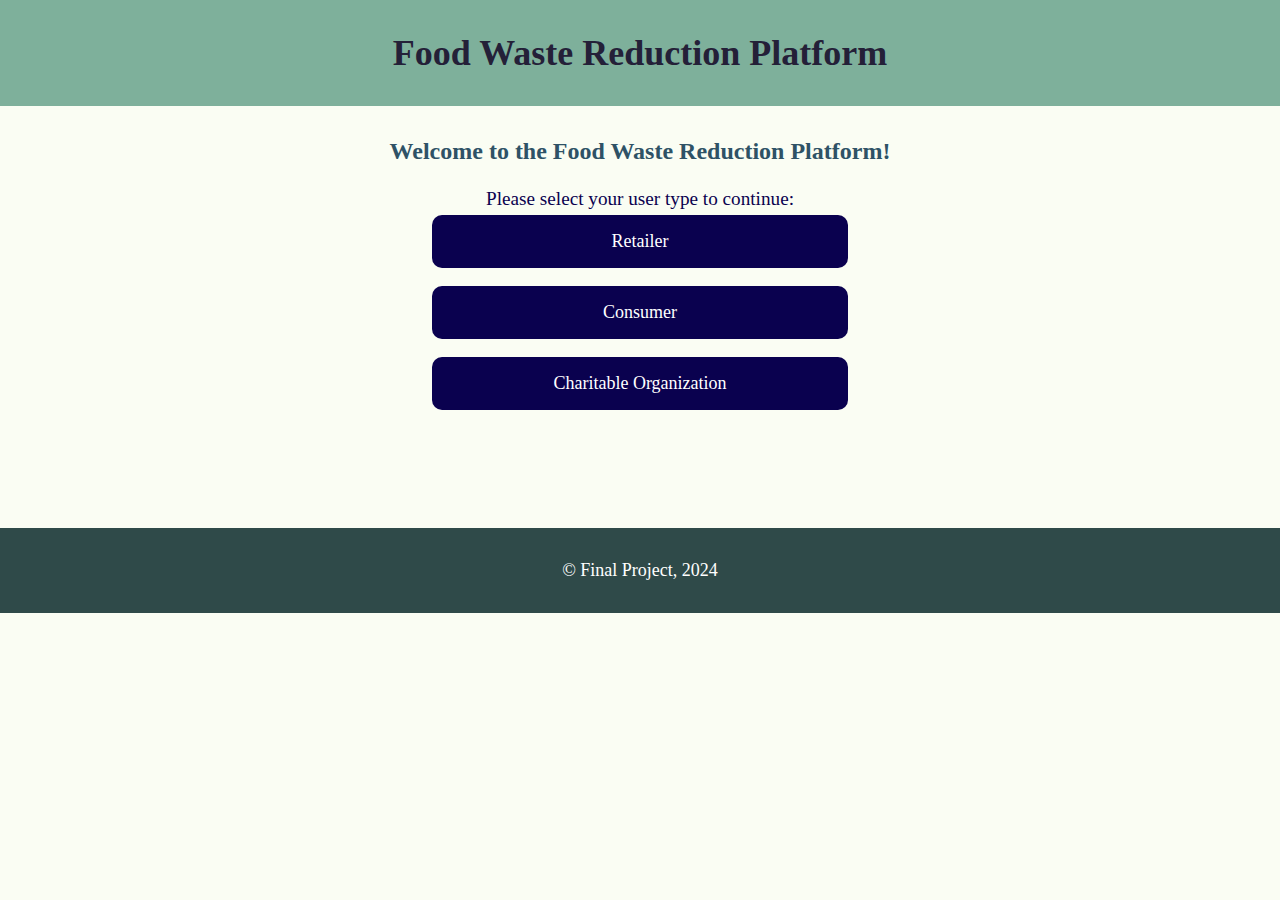
<file: PROJECT_WEB/index.html>
<!DOCTYPE html>
<html lang = "en">
    <head>
        <meta charset="UTF-8">
        <meta name="description" content="About me">
        <meta name="viewport" content="width=device-width, initial-scale=1">
        <title>Welcome</title>
        <link rel="stylesheet" href="style.css">
    </head>
    <body>
        <header>
            <h1 id="title">Food Waste Reduction Platform</h1>
        </header>
        <div>
            <h2>Welcome to the Food Waste Reduction Platform!</h2><br>
            <p class="info">Please select your user type to continue:</p>
            <a href="./retailerlogin.html" class="buttongroup">Retailer</a><br>
            <a href="./consumerlogin.html" class="buttongroup">Consumer</a><br>
            <a href="./charitylogin.html" class="buttongroup">Charitable Organization</a><br>
        </div>
        <footer>
            <p>&copy; Final Project, 2024</p>
        </footer>
    </body>
</html>
</file>
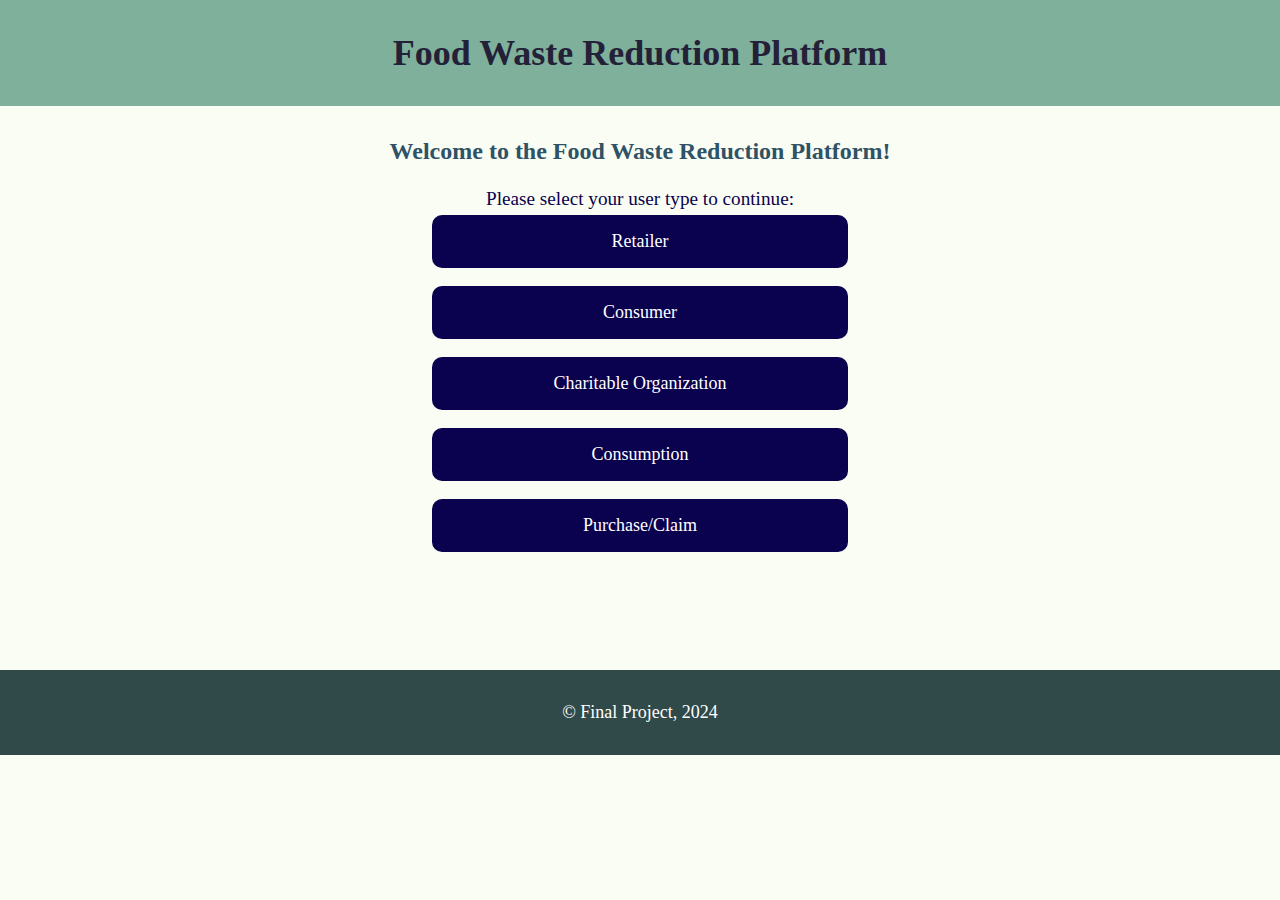
<file: target/FWRP-1.0-SNAPSHOT/index.html>
<!DOCTYPE html>
<html lang = "en">
    <head>
        <meta charset="UTF-8">
        <meta name="description" content="About me">
        <meta name="viewport" content="width=device-width, initial-scale=1">
        <title>Welcome</title>
        <link rel="stylesheet" href="style.css">
    </head>
    <body>
        <header>
            <h1 id="title">Food Waste Reduction Platform</h1>
        </header>
        <div>
            <h2>Welcome to the Food Waste Reduction Platform!</h2><br>
            <p class="info">Please select your user type to continue:</p>
            <a href="./JSP/retailerlogin" class="buttongroup">Retailer</a><br>
            <a href="./JSP/consumerlogin" class="buttongroup">Consumer</a><br>
            <a href="./JSP/charitylogin" class="buttongroup">Charitable Organization</a><br>
            <a href="./JSP/consumptionpage" class="buttongroup">Consumption</a><br>
            <a href="./JSP/purchasepage" class="buttongroup">Purchase/Claim</a><br>
        </div>
        <footer>
            <p>&copy; Final Project, 2024</p>
        </footer>
    </body>
</html>
</file>
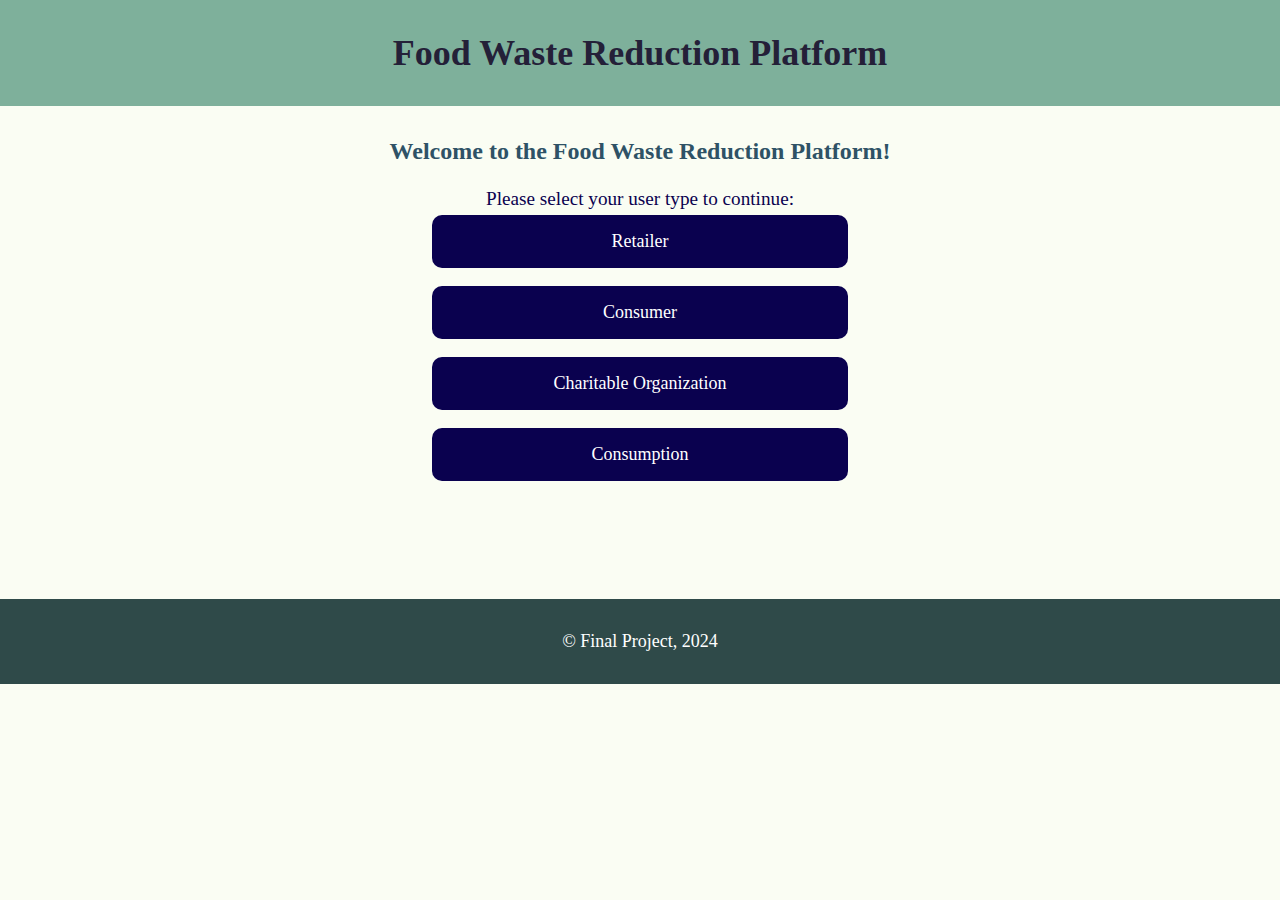
<file: src/main/webapp/index.html>
<!DOCTYPE html>
<html lang = "en">
    <head>
        <meta charset="UTF-8">
        <meta name="description" content="About me">
        <meta name="viewport" content="width=device-width, initial-scale=1">
        <title>Welcome</title>
        <link rel="stylesheet" href="style.css">
    </head>
    <body>
        <header>
            <h1 id="title">Food Waste Reduction Platform</h1>
        </header>
        <div>
            <h2>Welcome to the Food Waste Reduction Platform!</h2><br>
            <p class="info">Please select your user type to continue:</p>
            <a href="./JSP/retailerlogin" class="buttongroup">Retailer</a><br>
            <a href="./JSP/consumerlogin" class="buttongroup">Consumer</a><br>
            <a href="./JSP/charitylogin" class="buttongroup">Charitable Organization</a><br>
            <a href="./JSP/consumptionpage" class="buttongroup">Consumption</a><br>
        </div>
        <footer>
            <p>&copy; Final Project, 2024</p>
        </footer>
    </body>
</html>
</file>
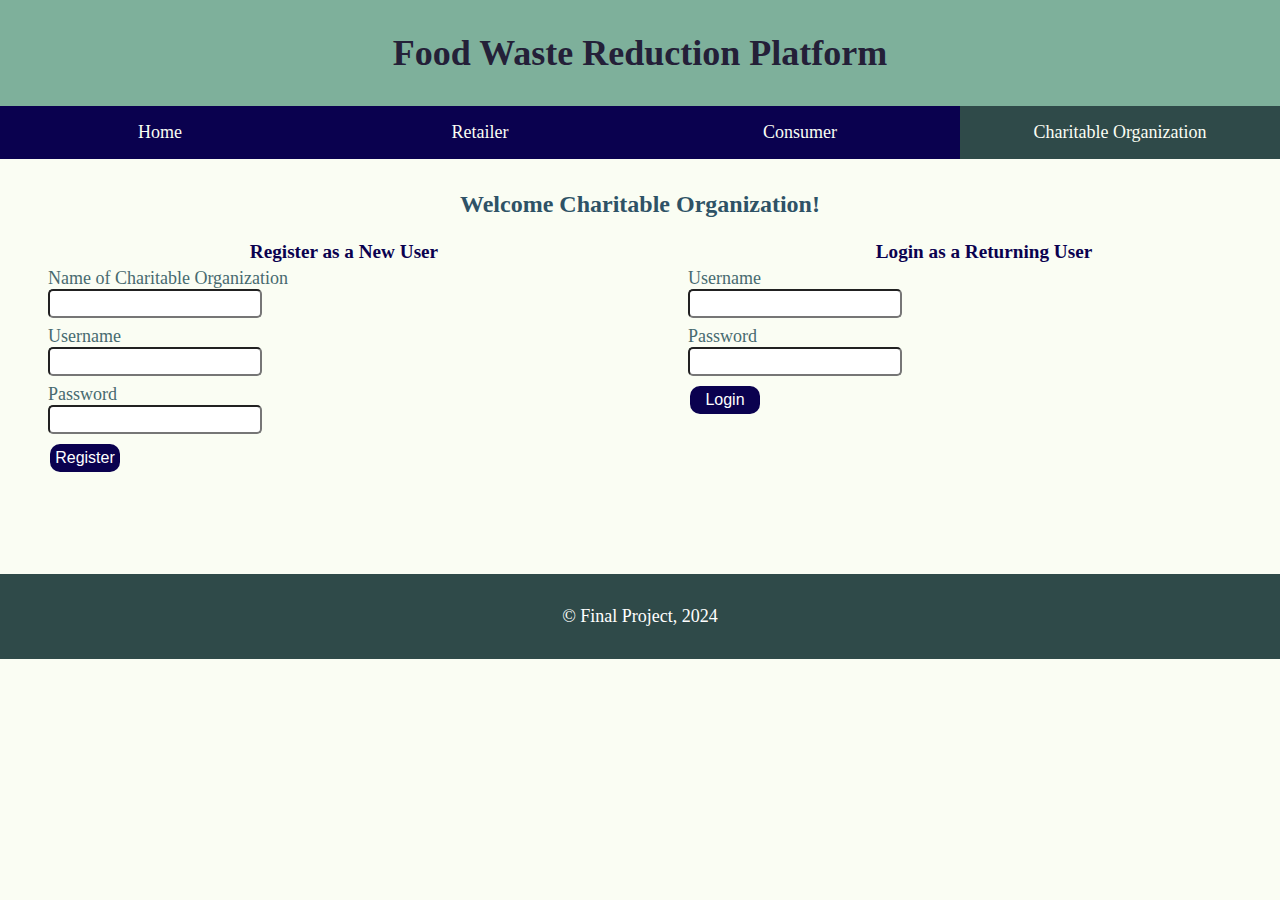
<file: PROJECT_WEB/charitylogin.html>
<!DOCTYPE html>
<html lang = "en">
    <head>
        <meta charset="UTF-8">
        <meta name="description" content="About me">
        <meta name="viewport" content="width=device-width, initial-scale=1">
        <title>Charitable Organization Login</title>
        <link rel="stylesheet" href="style.css">
    </head>
    <body>
        <header>
            <h1 id="title">Food Waste Reduction Platform</h1>
        </header>
        <nav>
        <ul id="navbar">
            <li class="navitem"><a href="./index.html" >Home</a></li>
            <li class="navitem"><a href="./retailerlogin.html">Retailer</a></li>
            <li class="navitem"><a href="./consumerlogin.html">Consumer</a></li>
            <li class="navitem"><a class="active" href="./charitylogin.html">Charitable Organization</a></li>
        </ul>    
        </nav>
        <h2>Welcome Charitable Organization!</h2><br>
        <div id="userlogin">
            <div class="userinfo">
                <p class="info"><b>Register as a New User</b></p>
                <label for="charityname">Name of Charitable Organization</label><br>
                <input type="text" name="firstname"><br>  
                <label for="username">Username</label><br>
                <input type="text" name="username"><br>  
                <label for="password">Password</label><br>
                <input type="text"  name="lastName"><br>
                <a href="./charitypage.html">
                    <input class="submit" type="submit" value="Register">  
                </a>            </div>
            <div class="userinfo">
                <p class="info"><b>Login as a Returning User</b></p>
                <label for="username">Username</label><br>
                <input type="text" name="username"><br>  
                <label for="password">Password</label><br>
                <input type="text"  name="lastName"><br>
                <a href="./charitypage.html">
                    <input class="submit" type="submit" value="Login">  
                </a>
            </div>
        </div>
        <footer>
            <p>&copy; Final Project, 2024</p>
        </footer>
    </body>
</html>
</file>
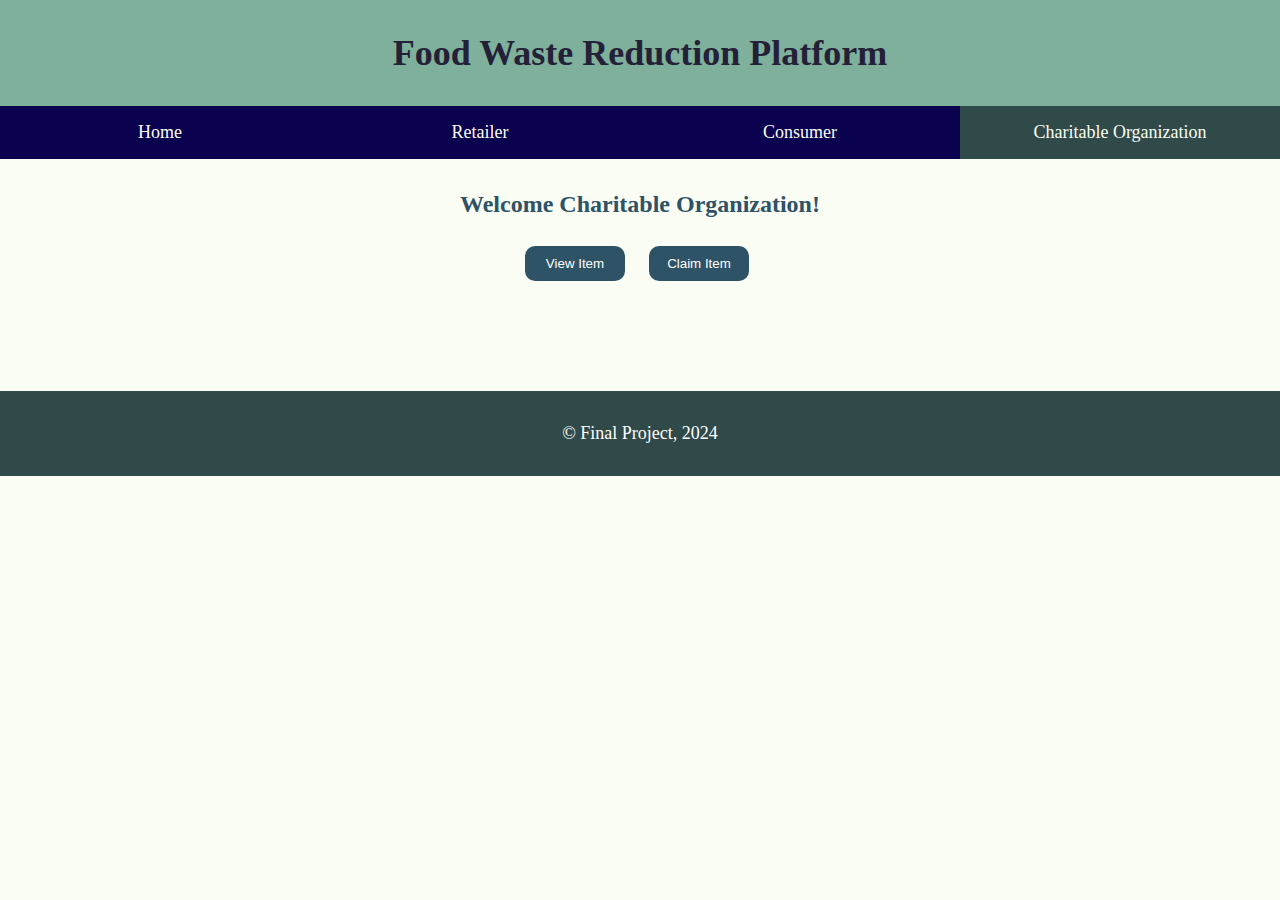
<file: PROJECT_WEB/charitypage.html>
<!DOCTYPE html>
<html lang = "en">
    <head>
        <meta charset="UTF-8">
        <meta name="description" content="About me">
        <meta name="viewport" content="width=device-width, initial-scale=1">
        <title>Charitable Organization Page</title>
        <link rel="stylesheet" href="style.css">
    </head>
    <body>
        <header>
            <h1 id="title">Food Waste Reduction Platform</h1>
        </header>
        <nav>
            <ul id="navbar">
            <li class="navitem"><a href="./index.html" >Home</a></li>
            <li class="navitem"><a href="./retailerlogin.html">Retailer</a></li>
            <li class="navitem"><a href="./consumerlogin.html">Consumer</a></li>
            <li class="navitem"><a class="active">Charitable Organization</a></li>
            </ul>    
        </nav>
        <h2>Welcome Charitable Organization!</h2><br>
        <div class=buttons2>
            <button class="item">View Item</button>
            <button class="item">Claim Item</button>
        </div>
        <footer>
            <p>&copy; Final Project, 2024</p>
        </footer>
    </body>
</html>
</file>
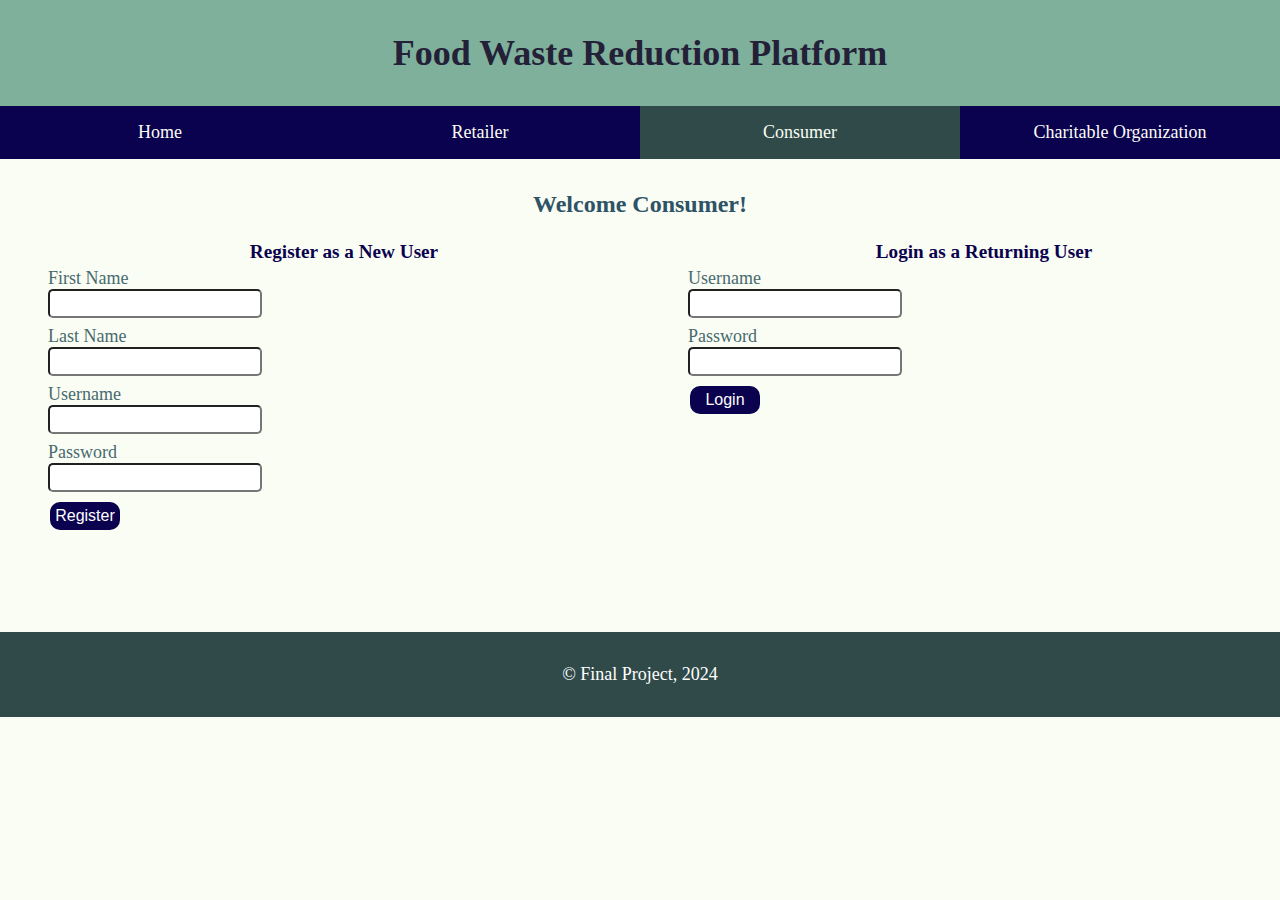
<file: PROJECT_WEB/consumerlogin.html>
<!DOCTYPE html>
<html lang = "en">
    <head>
        <meta charset="UTF-8">
        <meta name="description" content="About me">
        <meta name="viewport" content="width=device-width, initial-scale=1">
        <title>Consumer Login</title>
        <link rel="stylesheet" href="style.css">
    </head>
    <body>
        <header>
            <h1 id="title">Food Waste Reduction Platform</h1>
        </header>
        <nav>
            <ul id="navbar">
            <li class="navitem"><a href="./index.html" >Home</a></li>
            <li class="navitem"><a href="./retailerlogin.html">Retailer</a></li>
            <li class="navitem"><a class="active" href="./consumerlogin.html">Consumer</a></li>
            <li class="navitem"><a href="./charitylogin.html">Charitable Organization</a></li>
            </ul>    
        </nav>
        <h2>Welcome Consumer!</h2><br>
        <div id="userlogin">
            <div class="userinfo">
                <p class="info"><b>Register as a New User</b></p>
                <label for="firstname">First Name</label><br>
                <input type="text" name="firstname"><br>  
                <label for="lastname">Last Name</label><br>
                <input type="text"  name="lastName"><br>
                <label for="username">Username</label><br>
                <input type="text" name="username"><br>  
                <label for="password">Password</label><br>
                <input type="text"  name="lastName"><br>
                <a href="./consumerpage.html">
                    <input class="submit" type="submit" value="Register">  
                </a> 
            </div>
            <div class="userinfo">
                <p class="info"><b>Login as a Returning User</b></p>
                <label for="username">Username</label><br>
                <input type="text" name="username"><br>  
                <label for="password">Password</label><br>
                <input type="text"  name="lastName"><br>
                <a href="./consumerpage.html">
                    <input class="submit" type="submit" value="Login">  
                </a>
            </div>
        </div>
        <footer>
            <p>&copy; Final Project, 2024</p>
        </footer>
    </body>
</html>
</file>
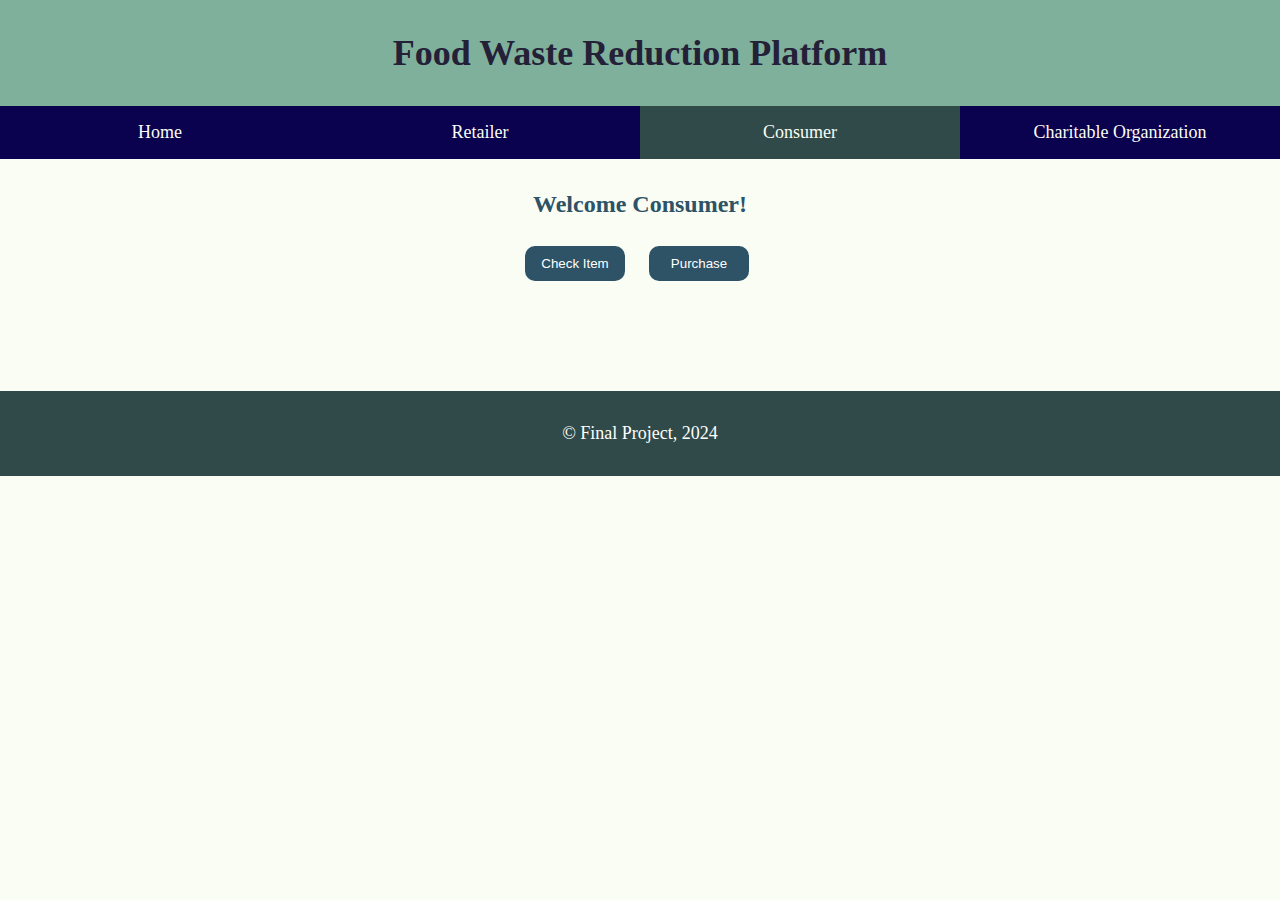
<file: PROJECT_WEB/consumerpage.html>
<!DOCTYPE html>
<html lang = "en">
    <head>
        <meta charset="UTF-8">
        <meta name="description" content="About me">
        <meta name="viewport" content="width=device-width, initial-scale=1">
        <title>Consumer Page</title>
        <link rel="stylesheet" href="style.css">
    </head>
    <body>
        <header>
            <h1 id="title">Food Waste Reduction Platform</h1>
        </header>
        <nav>
            <ul id="navbar">
            <li class="navitem"><a href="./index.html" >Home</a></li>
            <li class="navitem"><a href="./retailerlogin.html">Retailer</a></li>
            <li class="navitem"><a class="active">Consumer</a></li>
            <li class="navitem"><a href="./charitylogin.html">Charitable Organization</a></li>
            </ul>    
        </nav>
        <h2>Welcome Consumer!</h2><br>
        <div class=buttons2>
            <button class="item">Check Item</button>
            <button class="item">Purchase</button>
        </div>
        <footer>
            <p>&copy; Final Project, 2024</p>
        </footer>
    </body>
</html>
</file>
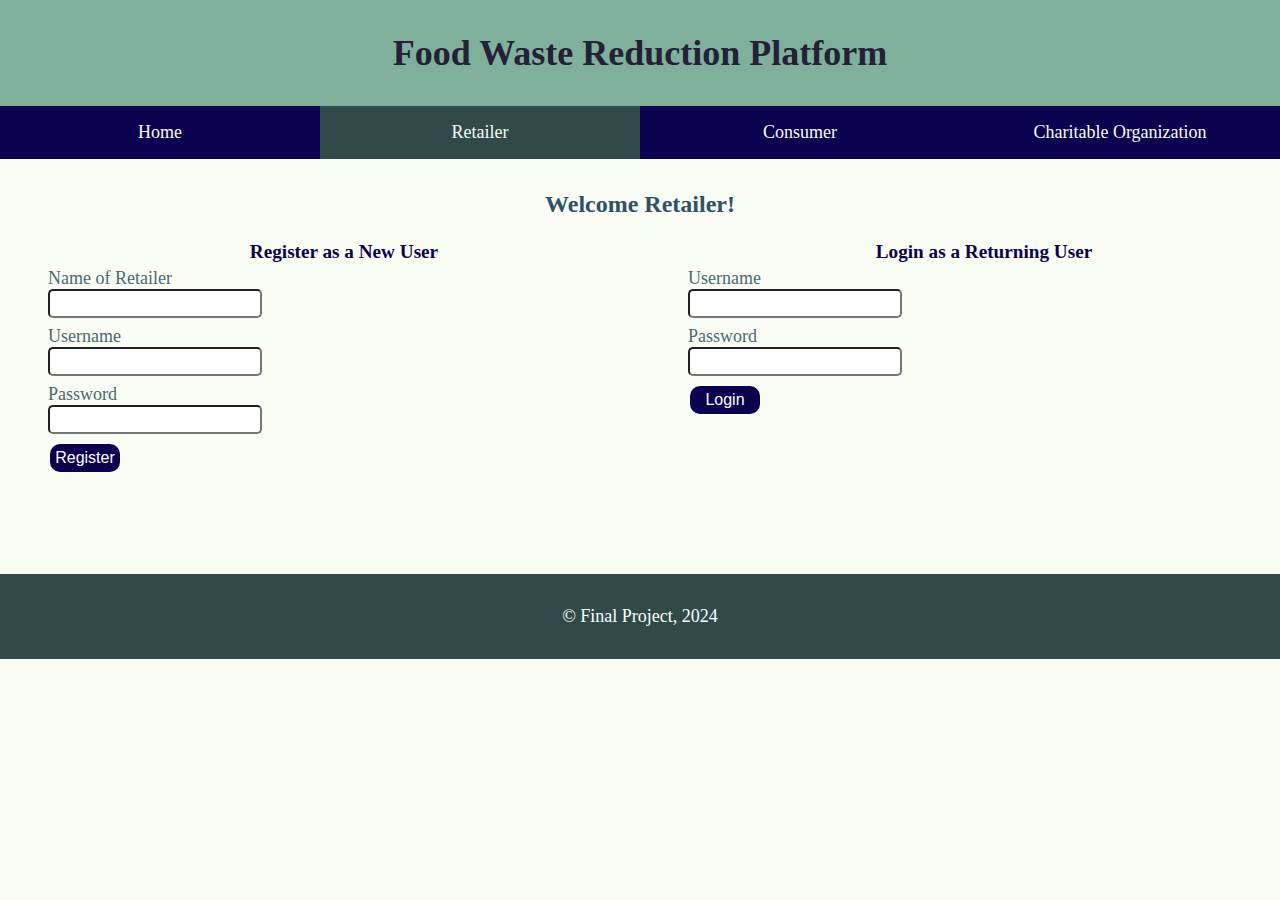
<file: PROJECT_WEB/retailerlogin.html>
<!DOCTYPE html>
<html lang = "en">
    <head>
        <meta charset="UTF-8">
        <meta name="description" content="About me">
        <meta name="viewport" content="width=device-width, initial-scale=1">
        <title>Retailer Login</title>
        <link rel="stylesheet" href="style.css">
    </head>
    <body>
        <header>
            <h1 id="title">Food Waste Reduction Platform</h1>
        </header>
        <nav>
            <ul id="navbar">
            <li class="navitem"><a href="./index.html" >Home</a></li>
            <li class="navitem"><a class="active" href="./retailerlogin.html">Retailer</a></li>
            <li class="navitem"><a href="./consumerlogin.html">Consumer</a></li>
            <li class="navitem"><a href="./charitylogin.html">Charitable Organization</a></li>
            </ul>    
        </nav>
        <h2>Welcome Retailer!</h2><br>
        <div id="userlogin">
            <div class="userinfo">
                <p class="info"><b>Register as a New User</b></p>
                <label for="retailername">Name of Retailer</label><br>
                <input type="text" name="name"><br> 
                <label for="username">Username</label><br>
                <input type="text" name="username"><br> 
                <label for="password">Password</label><br>
                <input type="text"  name="lastName"><br>
                <a href="./retailerpage.html">
                    <input class="submit" type="submit" value="Register">   
                </a>
            </div>
            <div class="userinfo">
                <p class="info"><b>Login as a Returning User</b></p>
                <label for="username">Username</label><br>
                <input type="text" name="username"><br>  
                <label for="password">Password</label><br>
                <input type="text"  name="lastName"><br>
                <a href="./retailerpage.html">
                    <input class="submit" type="submit" value="Login">  
                </a>
            </div>
        </div>
        <footer>
            <p>&copy; Final Project, 2024</p>
        </footer>
    </body>
</html>
</file>
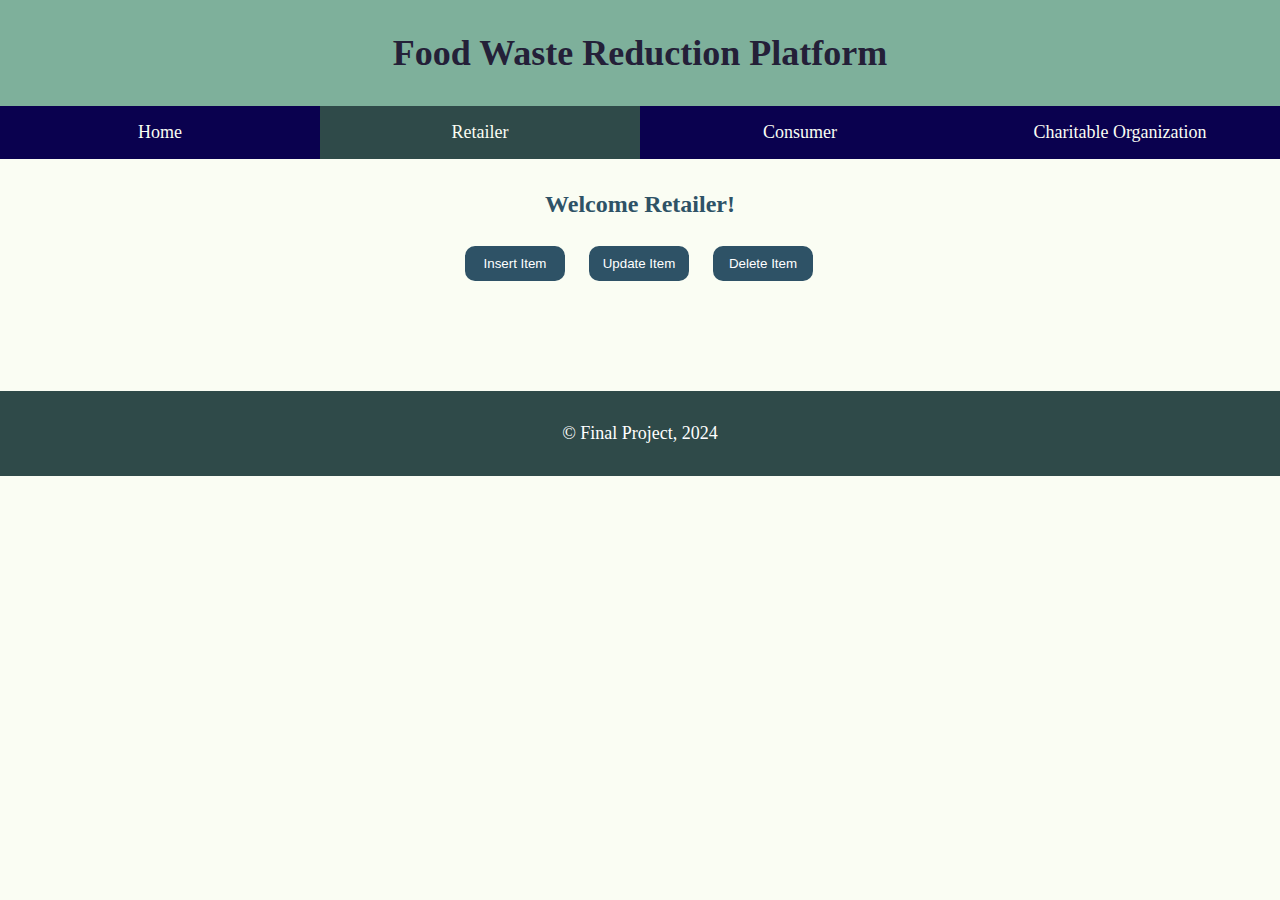
<file: PROJECT_WEB/retailerpage.html>
<!DOCTYPE html>
<html lang = "en">
    <head>
        <meta charset="UTF-8">
        <meta name="description" content="About me">
        <meta name="viewport" content="width=device-width, initial-scale=1">
        <title>Retailer Page</title>
        <link rel="stylesheet" href="style.css">
    </head>
    <body>
        <header>
            <h1 id="title">Food Waste Reduction Platform</h1>
        </header>
        <nav>
            <ul id="navbar">
              <li class="navitem"><a href="./index.html" >Home</a></li>
              <li class="navitem"><a class="active">Retailer</a></li>
              <li class="navitem"><a href="./consumerlogin.html">Consumer</a></li>
              <li class="navitem"><a href="./charitylogin.html">Charitable Organization</a></li>
            </ul>    
          </nav>
        <h2>Welcome Retailer!</h2><br>
        <div class=buttons>
            <button class="item">Insert Item</button>
            <button class="item">Update Item</button>
            <button class="item">Delete Item</button>
        </div>
        <footer>
            <p>&copy; Final Project, 2024</p>
        </footer>
    </body>
</html>
</file>
<file: PROJECT_WEB/style.css>
* {
    margin:0;
    padding:0;
}

body{
    font-family: Tahoma;
    background-color: #FAFDF3;
    color:#2E5266;
}

#title {
    background-color: #7EB09B; 
    margin: auto;
    color: #242038;
    padding: 2rem;
    text-align: center;
    font-size: 36px;
}

#navbar {
    display: grid;  
    grid-template-columns: 1fr 1fr 1fr 1fr;
    margin: 0;
    padding: 0;
    overflow: hidden;
    background-color:#0A014F;
}

.navitem {
    width: 100%;
    list-style-type: none;
}

.navitem a {
    display: block;
    color: #FAFDF3;
    text-align: center;
    width: 100%;
    padding: 1rem 0;
    text-decoration: none;
    font-size: large;
}

.navitem a:hover {
    background-color: #476A6F;
}

.navitem a.active {
    background-color:#2f4a49;
}

h2 {
    text-align: center;
    padding-top: 2rem;
}

a {
    text-decoration: none;
    font-size: large;
}

.info {
    text-align: center;
    color:#0A014F;
    padding: 5px;
    font-size: larger;
}

.buttongroup {
    width: 30%;
    display: block;
    margin: auto;
    padding: 1rem;
    border-radius: 10px;
    background-color:#0A014F;
}
a {
    color: white;
    text-align: center;
}

.buttongroup:hover {
    background-color: #476A6F;
    cursor: pointer;
} 

#userlogin {
    width: 100%;
    display: flex;
}

.userinfo {
    width: 50%;
}

label {
    font-size: large;
    color:#476A6F;
}

input {
    padding: 5px;
    border-radius: 5px;
    width: 200px;
    margin-bottom: 8px;
}

.userinfo {
    padding-left: 3rem;
}

.submit {
    margin: 2px;
    width: 70px;
    font-size: medium;
    border-radius: 10px;
    padding: 5px;
    border-style: none;
    color: white;
    background-color: #0A014F;
}

.submit:hover {
    background-color: #2E5266;
    cursor: pointer;
}

.buttons {
    margin: auto;
    width: 370px;
}

.buttons2 {
    margin: auto;
    width: 250px;
}

.item {
    width: 100px;
    margin: 10px;
    padding: 10px;
    border-radius: 10px;
    background-color:#2E5266;
    color: white;
    border-style: none;
    font: large;
}

.item:hover {
    cursor: pointer;
    background-color:#7EB09B;
}

/* Style the footer element with a background color, padding, text alignment, font size, margin, and text color */
footer {
    background-color:#2f4a49;
    padding: 2rem;
    text-align: center;
    font-size: large;
    margin-top: 100px;
    color: white;
}
</file>
<file: target/FWRP-1.0-SNAPSHOT/style.css>
* {
    margin:0;
    padding:0;
}

body{
    font-family: Tahoma;
    background-color: #FAFDF3;
    color:#2E5266;
}

#title {
    background-color: #7EB09B; 
    margin: auto;
    color: #242038;
    padding: 2rem;
    text-align: center;
    font-size: 36px;
}

#navbar {
    display: grid;  
    grid-template-columns: 1fr 1fr 1fr 1fr;
    margin: 0;
    padding: 0;
    overflow: hidden;
    background-color:#0A014F;
}

.navitem {
    width: 100%;
    list-style-type: none;
}

.navitem a {
    display: block;
    color: #FAFDF3;
    text-align: center;
    width: 100%;
    padding: 1rem 0;
    text-decoration: none;
    font-size: large;
}

.navitem a:hover {
    background-color: #476A6F;
}

.navitem a.active {
    background-color:#2f4a49;
}

h2 {
    text-align: center;
    padding-top: 2rem;
}

a {
    text-decoration: none;
    font-size: large;
}

.info {
    text-align: center;
    color:#0A014F;
    padding: 5px;
    font-size: larger;
}

.buttongroup {
    width: 30%;
    display: block;
    margin: auto;
    padding: 1rem;
    border-radius: 10px;
    background-color:#0A014F;
}
a {
    color: white;
    text-align: center;
}

.buttongroup:hover {
    background-color: #476A6F;
    cursor: pointer;
} 

#userlogin {
    width: 100%;
    display: flex;
}

.userinfo {
    width: 50%;
}

label {
    font-size: large;
    color:#476A6F;
}

input {
    padding: 5px;
    border-radius: 5px;
    width: 200px;
    margin-bottom: 8px;
}

.userinfo {
    padding-left: 3rem;
}

.submit {
    margin: 2px;
    width: 70px;
    font-size: medium;
    border-radius: 10px;
    padding: 5px;
    border-style: none;
    color: white;
    background-color: #0A014F;
}

.submit:hover {
    background-color: #2E5266;
    cursor: pointer;
}

.buttons {
    margin: auto;
    width: 370px;
}

.buttons2 {
    margin: auto;
    width: 250px;
}

.item {
    width: 100px;
    margin: 10px;
    padding: 10px;
    border-radius: 10px;
    background-color:#2E5266;
    color: white;
    border-style: none;
    font: large;
}

.item:hover {
    cursor: pointer;
    background-color:#7EB09B;
}

/* Style the footer element with a background color, padding, text alignment, font size, margin, and text color */
footer {
    background-color:#2f4a49;
    padding: 2rem;
    text-align: center;
    font-size: large;
    margin-top: 100px;
    color: white;
}
</file>
<file: src/main/webapp/style.css>
* {
    margin:0;
    padding:0;
}

body{
    font-family: Tahoma;
    background-color: #FAFDF3;
    color:#2E5266;
}

#title {
    background-color: #7EB09B; 
    margin: auto;
    color: #242038;
    padding: 2rem;
    text-align: center;
    font-size: 36px;
}

#navbar {
    display: grid;  
    grid-template-columns: 1fr 1fr 1fr 1fr;
    margin: 0;
    padding: 0;
    overflow: hidden;
    background-color:#0A014F;
}

.navitem {
    width: 100%;
    list-style-type: none;
}

.navitem a {
    display: block;
    color: #FAFDF3;
    text-align: center;
    width: 100%;
    padding: 1rem 0;
    text-decoration: none;
    font-size: large;
}

.navitem a:hover {
    background-color: #476A6F;
}

.navitem a.active {
    background-color:#2f4a49;
}

h2 {
    text-align: center;
    padding-top: 2rem;
}

a {
    text-decoration: none;
    font-size: large;
}

.info {
    text-align: center;
    color:#0A014F;
    padding: 5px;
    font-size: larger;
}

.buttongroup {
    width: 30%;
    display: block;
    margin: auto;
    padding: 1rem;
    border-radius: 10px;
    background-color:#0A014F;
}
a {
    color: white;
    text-align: center;
}

.buttongroup:hover {
    background-color: #476A6F;
    cursor: pointer;
} 

#userlogin {
    width: 100%;
    display: flex;
}

.userinfo {
    width: 50%;
}

label {
    font-size: large;
    color:#476A6F;
}

input {
    padding: 5px;
    border-radius: 5px;
    width: 200px;
    margin-bottom: 8px;
}

.userinfo {
    padding-left: 3rem;
}

.submit {
    margin: 2px;
    width: 70px;
    font-size: medium;
    border-radius: 10px;
    padding: 5px;
    border-style: none;
    color: white;
    background-color: #0A014F;
}

.submit:hover {
    background-color: #2E5266;
    cursor: pointer;
}

.buttons {
    margin: auto;
    width: 370px;
}

.buttons2 {
    margin: auto;
    width: 250px;
}

.item {
    width: 100px;
    margin: 10px;
    padding: 10px;
    border-radius: 10px;
    background-color:#2E5266;
    color: white;
    border-style: none;
    font: large;
}

.item:hover {
    cursor: pointer;
    background-color:#7EB09B;
}

/* Style the footer element with a background color, padding, text alignment, font size, margin, and text color */
footer {
    background-color:#2f4a49;
    padding: 2rem;
    text-align: center;
    font-size: large;
    margin-top: 100px;
    color: white;
}
</file>
